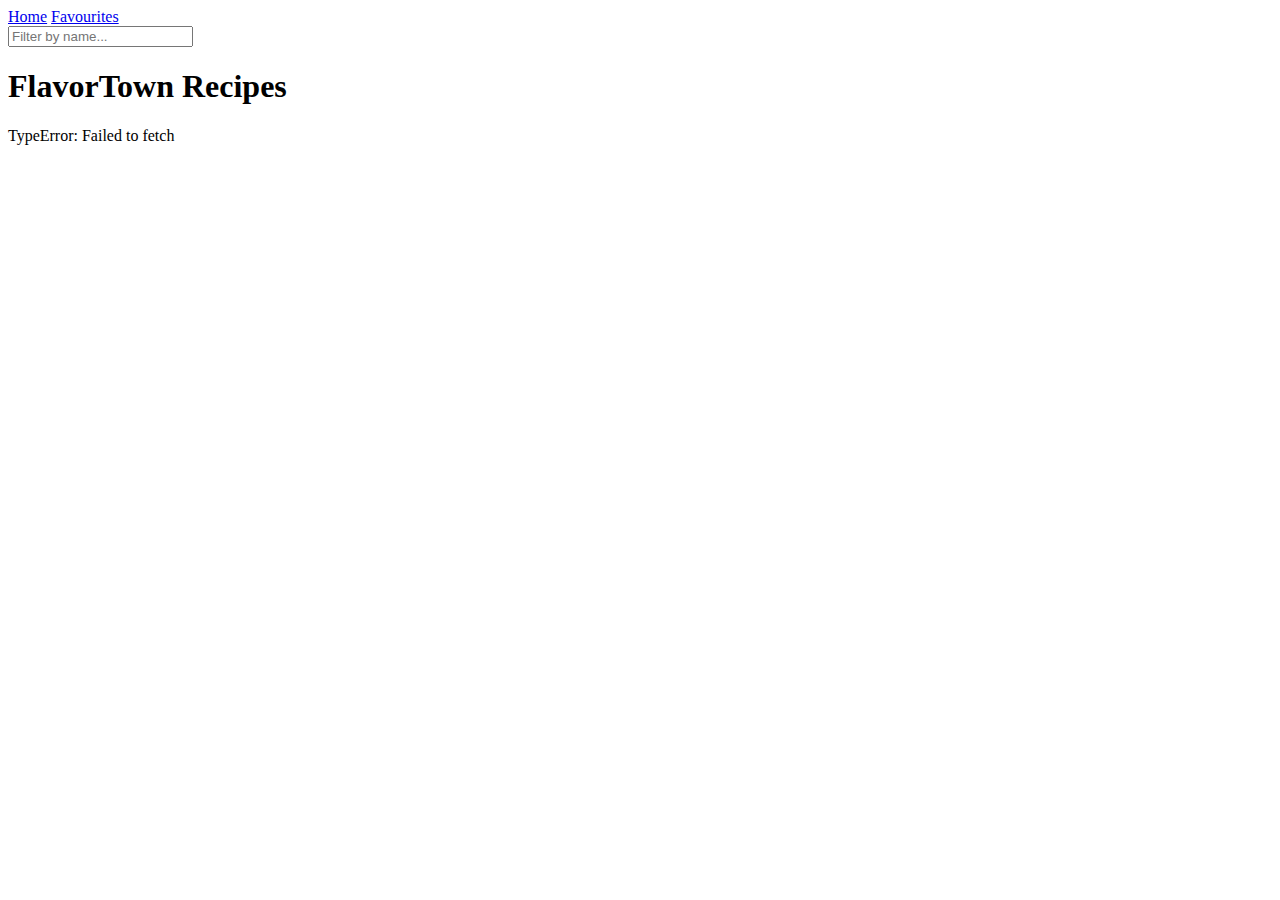
<file: index.html>
<!DOCTYPE html>
<html lang="en">
<head>
    <meta charset="UTF-8">
    <meta name="viewport" content="width=device-width, initial-scale=1.0">
    <link href="https://fonts.googleapis.com/css2?family=Montserrat:wght@300;400&family=Open+Sans:wght@400;700&display=swap" rel="stylesheet">
    <title>FlavorTown - Home</title>
    <link href="https://cdnjs.cloudflare.com/ajax/libs/font-awesome/5.14.0/css/all.min.css" rel="stylesheet" />
    <link rel="stylesheet" href="css/style.css" />
    <link rel="icon" href="data:;base64,=" />
</head>
<body>
    <div class="container">
        <nav id="menu">
            <a href="index.html">Home</a>
            <a href="favourites.html">Favourites</a>
        </nav>
        
        <input class="search" placeholder="Filter by name..." />
        <h1>FlavorTown Recipes</h1>
        <div class="recipe-container"></div>
    </div>
<script src="js/index.js" type="module"></script>  
</body>
</html>
</file>
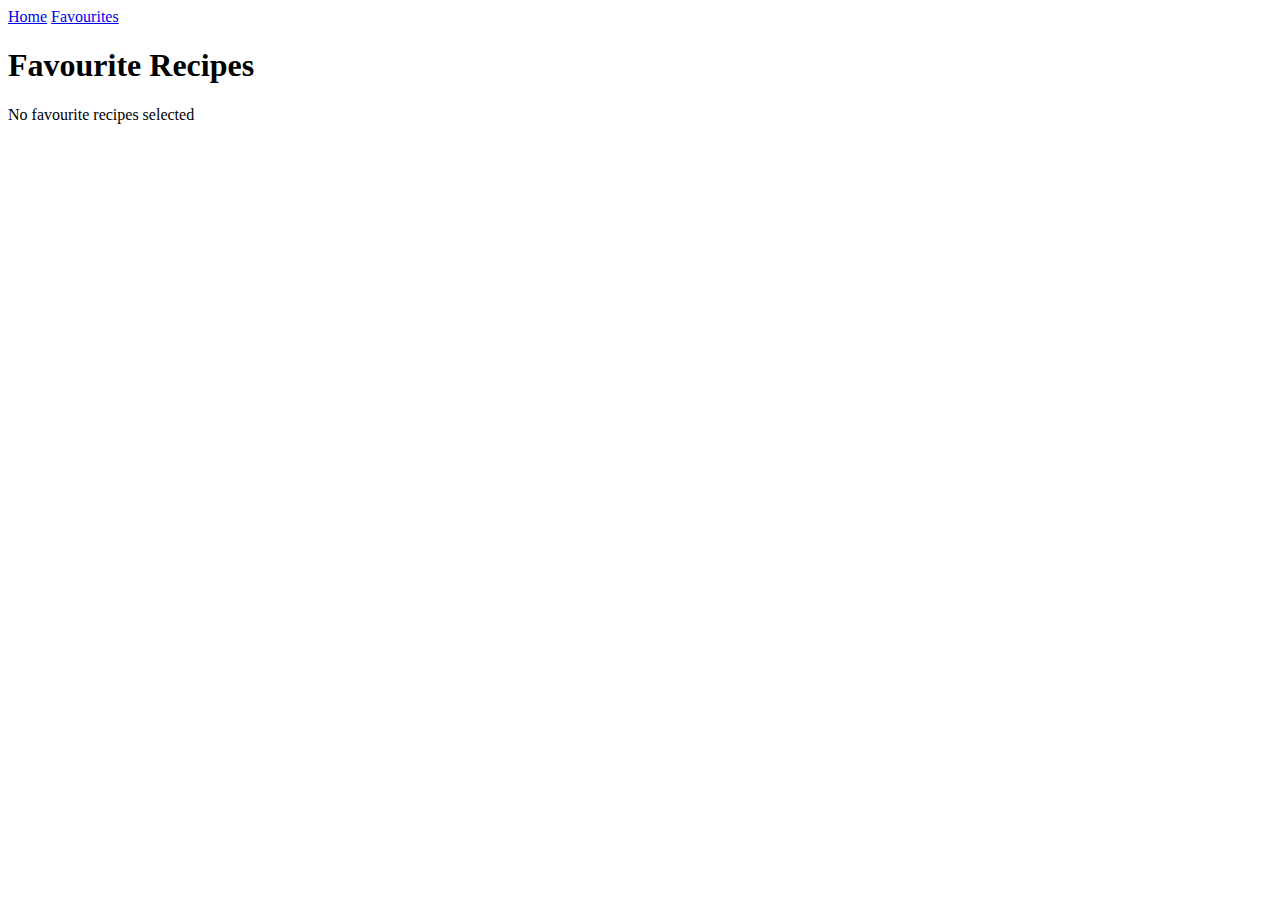
<file: favourites.html>
<!DOCTYPE html>
<html lang="en">
<head>
    <meta charset="UTF-8">
    <meta name="viewport" content="width=device-width, initial-scale=1.0">
    <link href="https://fonts.googleapis.com/css2?family=Montserrat:wght@300;400&family=Open+Sans:wght@400;700&display=swap" rel="stylesheet">
    <title>FlavorTown - Favourite Recipes</title>
    <link href="https://cdnjs.cloudflare.com/ajax/libs/font-awesome/5.14.0/css/all.min.css" rel="stylesheet" />
    <link rel="stylesheet" href="css/style.css" />
    <link rel="icon" href="data:;base64,=" />
</head>
<body>
    <div class="container">
        <nav id="menu">
            <a href="index.html">Home</a>
            <a href="favourites.html">Favourites</a>
        </nav>

        <h1>Favourite Recipes</h1>
        <div class="recipe-container"></div>

    </div>
<script src="js/favourites.js" type="module"></script>  
</body>
</html>
</file>
<file: css/style.css>
* {
    box-sizing: border-box;
}

.recipe {
    margin: 1rem;
    padding: 1rem;
    background: white;
    border: 1px solid lightgrey;
    border-radius: 1rem;
    min-width: 200px;
    position: relative;
}

.recipe i {
    position: absolute;
    right: 10px;
    top: 10px;
    font-size: 30px;
}

.recipe i.fa {
    color: darkred;
}
</file>
